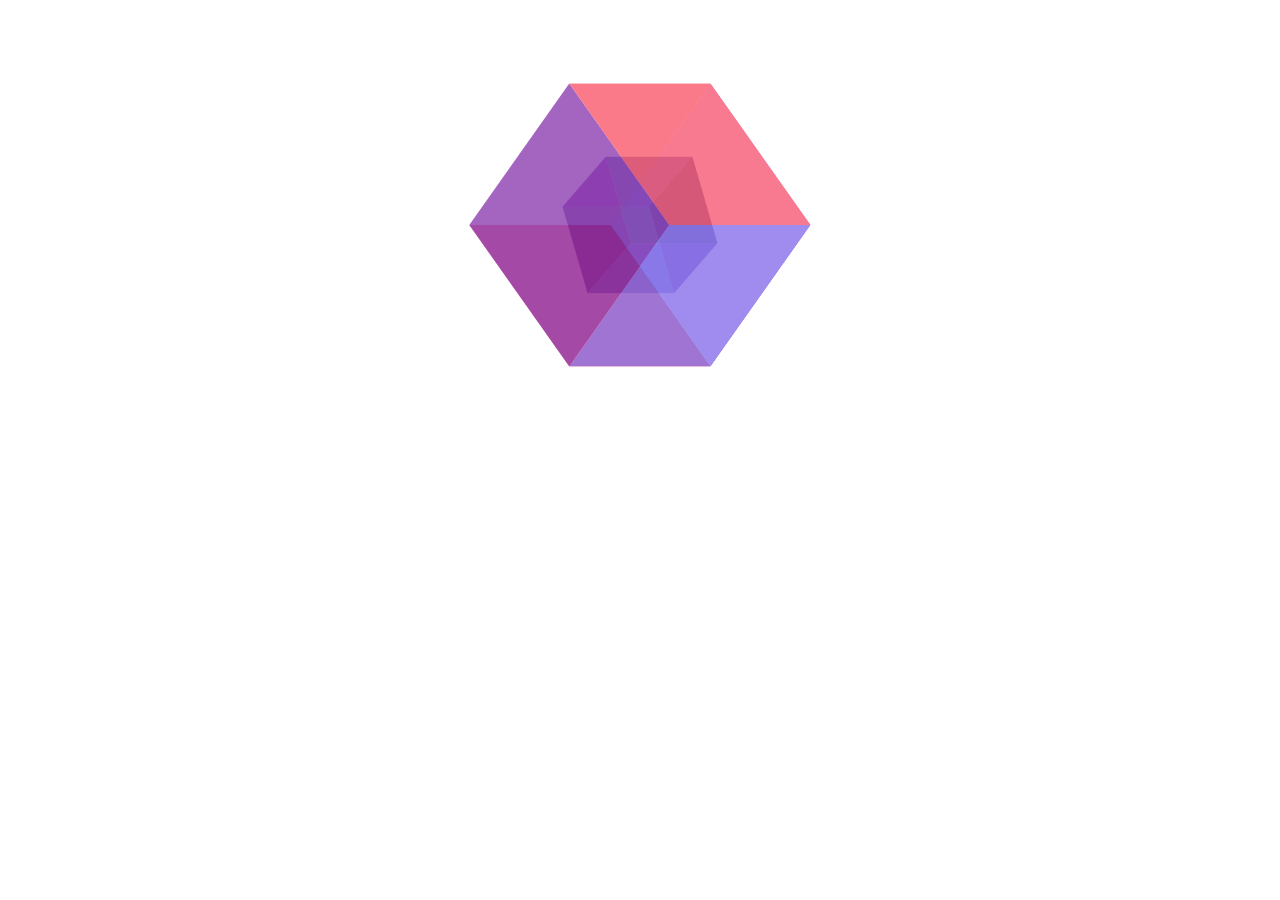
<file: index.html>
<!DOCTYPE html>
<html lang="en">
<head>
    <meta charset="UTF-8">
    <title>正方体</title>
    <link rel="stylesheet" href="reset.css">
    <style>
        .outer{
            width: 1000px;
            margin: 10px auto;
            /*background-color: #cecece;*/
            height: 430px;
            position: relative;
        }
        li{
            list-style:none;
        }
        .box1{
            width: 100px;
            height: 100px;
            position: absolute;
            top: 0;
            left: 0;
            right: 0;
            bottom: 0;
            margin: auto;
            transform-style: preserve-3d;
            /*perspective: 300px;*/
            transform: rotateY(30deg) rotateX(30deg);
            animation:move 3s linear infinite;
        }
        .box1 li{
            width: 100px;
            height: 100px;
            position: absolute;
            left: 0;
            top: 0;
            transition: all 1s linear;
        }
        .box1 li:nth-child(1){
            background-color: rgba(23,78,156,.5);
            transform: translateZ(50px);
        }
        .box1 li:nth-child(2){
            background-color: rgba(166, 234, 132, 0.5);
            transform: rotateX(180deg) translateZ(50px);
        }
        .box1 li:nth-child(3){
            background-color: rgba(156, 47, 74, 0.5);
            transform: rotateY(90deg) translateZ(50px);
        }
        .box1 li:nth-child(4){
            background-color: rgba(83, 5, 156, 0.5);
            transform: rotateY(-90deg) translateZ(50px);
        }
        .box1 li:nth-child(5){
            background-color: rgba(234, 138, 206, 0.5);
            transform: rotateX(90deg) translateZ(50px);
        }
        .box1 li:nth-child(6){
            background-color: rgba(100, 99, 234, 0.58);
            transform: rotateX(-90deg) translateZ(50px);
        }

        /*大的正方体*/
        .box2{
            width: 200px;
            height: 200px;
            position: absolute;
            top: 0;
            left: 0;
            right: 0;
            bottom: 0;
            margin: auto;
            transform-style: preserve-3d;
            /*perspective: 300px;*/
            transform: rotateY(45deg) rotateX(45deg);
            animation:move 3s linear infinite;
        }
        .box2 li{
            width: 200px;
            height: 200px;
            position: absolute;
            left: 0;
            top: 0;
            transition: all 1s linear;
        }
        .box2 li:nth-child(1){
            background-color: rgba(255, 47, 46, 0.5);
            transform: translateZ(100px);
        }

        .box2:hover li:nth-child(1){
            transform: translateZ(200px);
        }

        .box2 li:nth-child(2){
            background-color: rgba(234, 40, 108, 0.53);
            transform: rotateX(180deg) translateZ(100px);
        }
        .box2:hover li:nth-child(2){
            transform: rotateX(180deg) translateZ(200px);
        }

        .box2 li:nth-child(3){
            background-color: rgba(228, 139, 234, 0.5);
            transform: rotateY(90deg) translateZ(100px);
        }
        .box2:hover li:nth-child(3){
            transform: rotateY(90deg) translateZ(200px);
        }

        .box2 li:nth-child(4){
            background-color: rgba(83, 5, 156, 0.5);
            transform: rotateY(-90deg) translateZ(100px);
        }
        .box2:hover li:nth-child(4){
            transform: rotateY(-90deg) translateZ(200px);
        }

        .box2 li:nth-child(5){
            background-color: rgba(234, 138, 206, 0.5);
            transform: rotateX(90deg) translateZ(100px);
        }
        .box2:hover li:nth-child(5){
            transform: rotateX(90deg) translateZ(200px);
        }

        .box2 li:nth-child(6){
            background-color: rgba(100, 99, 234, 0.58);
            transform: rotateX(-90deg) translateZ(100px);
        }
        .box2:hover li:nth-child(6){
            transform: rotateX(-90deg) translateZ(200px);
        }
        @keyframes  move{
            from{
                transform:rotateY(0deg) rotateX(0deg);
            }
            to{
                transform: rotateY(360deg) rotateX(360deg);
            }
        }
    </style>
</head>
<body>
    <div class="outer">
        <ul class="box1">
            <li></li>
            <li></li>
            <li></li>
            <li></li>
            <li></li>
            <li></li>
        </ul>
        <ul class="box2">
            <li></li>
            <li></li>
            <li></li>
            <li></li>
            <li></li>
            <li></li>
        </ul>
    </div>

</body>
</html>
</file>
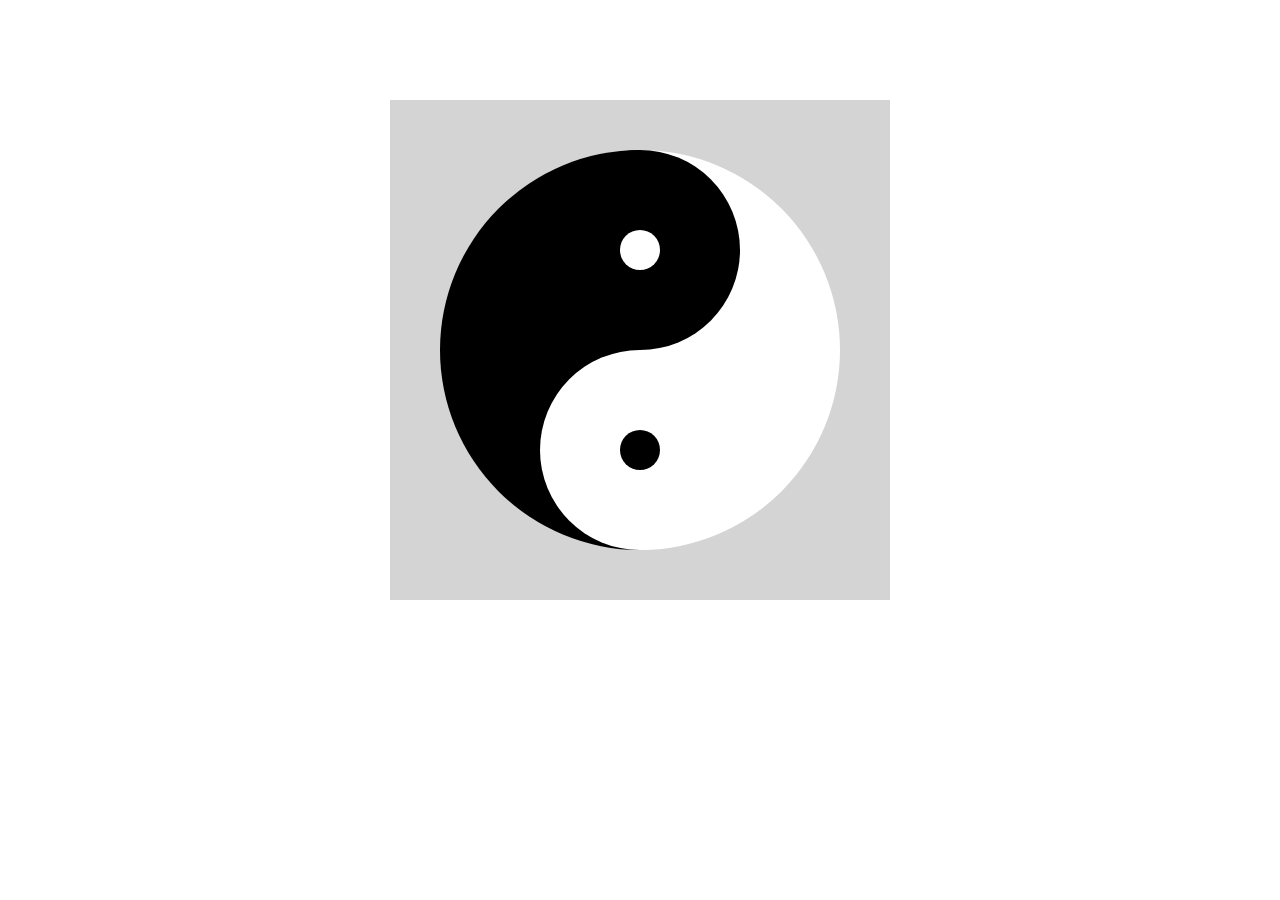
<file: pu.html>
<!DOCTYPE html>
<html lang="en">
<head>
    <meta charset="UTF-8">
    <title>太极图</title>
    <style>
        .outer{
            width: 500px;
            height: 500px;
            margin: 100px auto;
            background-color: #d4d4d4;
            position: relative;
        }
        .inner{
            width: 400px;
            height: 400px;
            position: absolute;
            top: 0;
            left: 0;
            bottom: 0;
            right: 0;
            margin:auto;

            animation: move 2s linear infinite;

        }
        .left{
            width: 200px;
            height: 400px;
            float: left;
            background-color: #000;
            border-radius: 200px 0 0 200px;
            position: relative;
        }
        .right{
            width: 200px;
            height: 400px;
            float: left;
            background-color: white;
            border-radius: 0 200px 200px 0;
            position: relative;
        }
        .left-top{
            background-color: #000;
            width: 200px;
            height: 200px;
            position: absolute;
            top: 0;
            right: -100px;
            border-radius: 50%;
            z-index: 1;
        }
        .right-bottom{
            background-color: #fff;
            width: 200px;
            height: 200px;
            position: absolute;
            bottom: 0;
            left: -100px;
            border-radius: 50%;
        }
        .left-inner{
            width: 40px;
            height: 40px;
            position: absolute;
            top: 0;
            left: 0;
            bottom: 0;
            right: 0;
            margin:auto;
            background-color: #fff;
            border-radius: 50%;
        }
        .right-inner{
            width: 40px;
            height: 40px;
            position: absolute;
            top: 0;
            left: 0;
            bottom: 0;
            right: 0;
            margin:auto;
            background-color: #000;
            border-radius: 50%;
        }
        @keyframes move {
            from{
                transform: rotate(0deg);
            }
            to{
                transform: rotate(360deg);
            }
        }
    </style>
    <link rel="stylesheet" href="reset.css">
</head>
<body>
    <div class="outer">
        <div class="inner">
            <div class="left">
                <div class="left-top">
                    <div class="left-inner"></div>
                </div>
            </div>
            <div class="right">
                <div class="right-bottom">
                    <div class="right-inner"></div>
                </div>
            </div>
        </div>
    </div>
</body>
</html>
</file>
